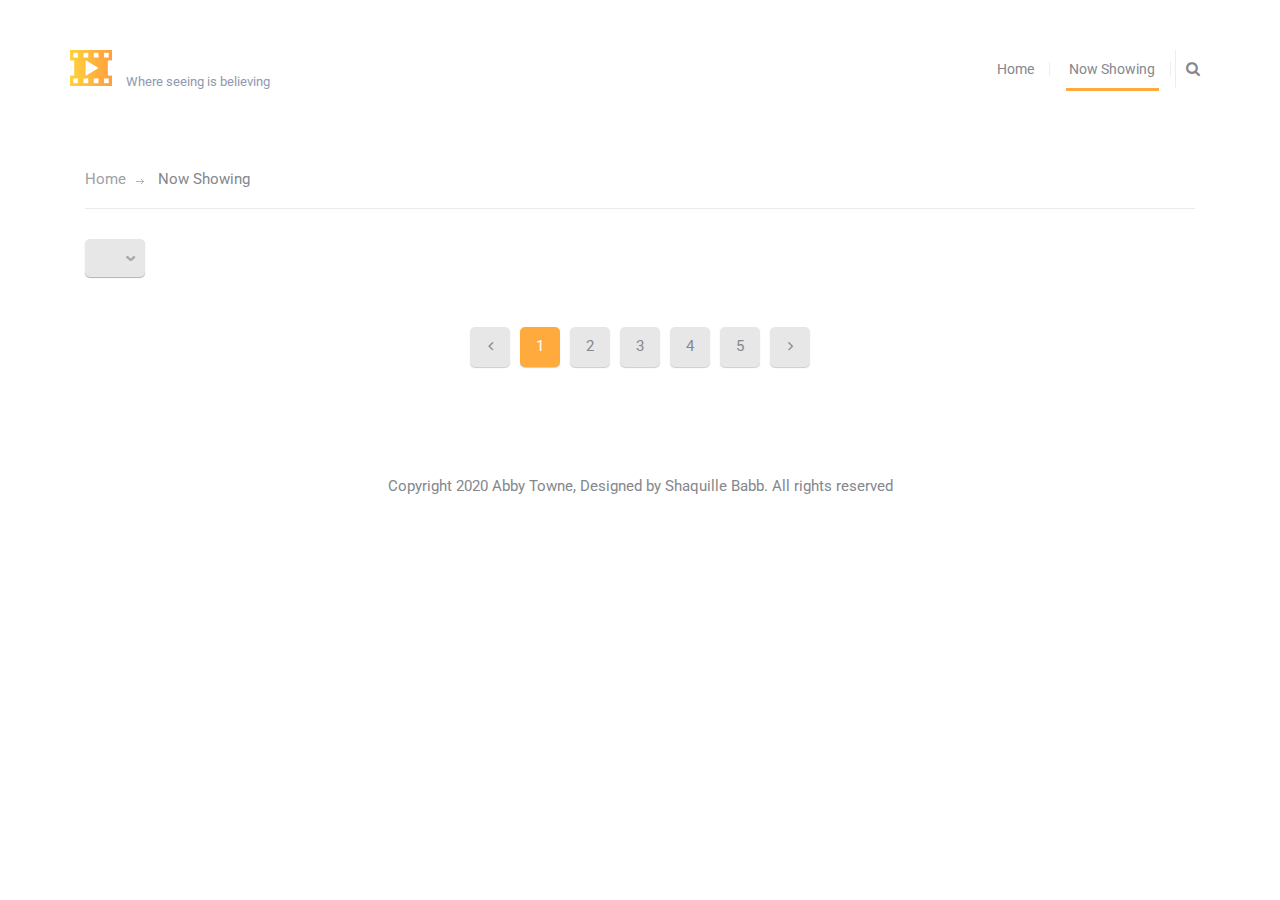
<file: now_showing.html>
<!DOCTYPE html>
<html lang="en">
	<head>
		<meta charset="UTF-8">
		<meta http-equiv="X-UA-Compatible" content="IE=edge">
		<meta name="viewport" content="width=device-width, initial-scale=1.0,maximum-scale=1">
		
		<title>Movie Review | Now Showing</title>

		<link href="http://fonts.googleapis.com/css?family=Roboto:300,400,700|" rel="stylesheet" type="text/css">
		<link href="fonts/font-awesome.min.css" rel="stylesheet" type="text/css">

		<link rel="stylesheet" href="style.css">
		
	</head>

	<body>
		
		<div id="site-content">
			<header class="site-header">
				<div class="container">
					<a href="index.html" id="branding">
						<img src="images/logo.png" alt="" class="logo">
						<div class="logo-copy">
							<h1 class="site-title">Abby Towne</h1>
							<small class="site-description">Where seeing is believing</small>
						</div>
					</a> <!-- #branding -->

					<div class="main-navigation">
						<button type="button" class="menu-toggle"><i class="fa fa-bars"></i></button>
						<ul class="menu">
							<li class="menu-item"><a href="index.html">Home</a></li>
							<li class="menu-item current-menu-item"><a href="now_showing.html">Now Showing</a></li>
						</ul> <!-- .menu -->

						<form class="search-form">
							<input type="text" placeholder="Search...">
							<button><i class="fa fa-search"></i></button>
						</form>
					</div> <!-- .main-navigation -->

					<div class="mobile-navigation"></div>
				</div>
			</header>
			<main class="main-content">
				<div class="container">
					<div class="page">
						<div class="breadcrumbs">
							<a href="index.html">Home</a>
							<span>Now Showing</span>
						</div>

						<div class="filters">
							<select name="#" id="genre" placeholder="Choose Category">
								<!-- <option value="#">Action</option>
								<option value="#">Drama</option>
								<option value="#">Fantasy</option>
								<option value="#">Horror</option>
								<option value="#">Adventure</option> -->
							</select>
							<!-- <select name="#" id="#">
								<option value="#">2012</option>
								<option value="#">2013</option>
								<option value="#">2014</option>
							</select> -->
						</div>
						<div class="movie-list">
							<!-- <div class="movie">
								<figure class="movie-poster"><img src="#" alt="#"></figure>
								<div class="movie-title"><a href="single.html">Maleficient</a></div>
								<p>Sed ut perspiciatis unde omnis iste natus error voluptatem doloremque.</p>
							</div> -->
						</div> <!-- .movie-list -->

						<div class="pagination">
							<a href="#" class="page-number prev"><i class="fa fa-angle-left"></i></a>
							<span class="pop">
								<span class="page-number current">1</span>
								<a href="#" class="page-number">2</a>
								<a href="#" class="page-number">3</a>
								<a href="#" class="page-number">4</a>
								<a href="#" class="page-number">5</a>
							</span>
							<a href="#" class="page-number next"><i class="fa fa-angle-right"></i></a>
						</div>
					</div>
				</div> <!-- .container -->
			</main>
			<footer class="site-footer">
				<div class="container">
					<div class="colophon text-center">Copyright 2020 Abby Towne, Designed by Shaquille Babb. All rights reserved</div>
				</div> <!-- .container -->

			</footer>
		</div>
		
		<script src="js/now_showing.js"></script>
		
	</body>

</html>
</file>
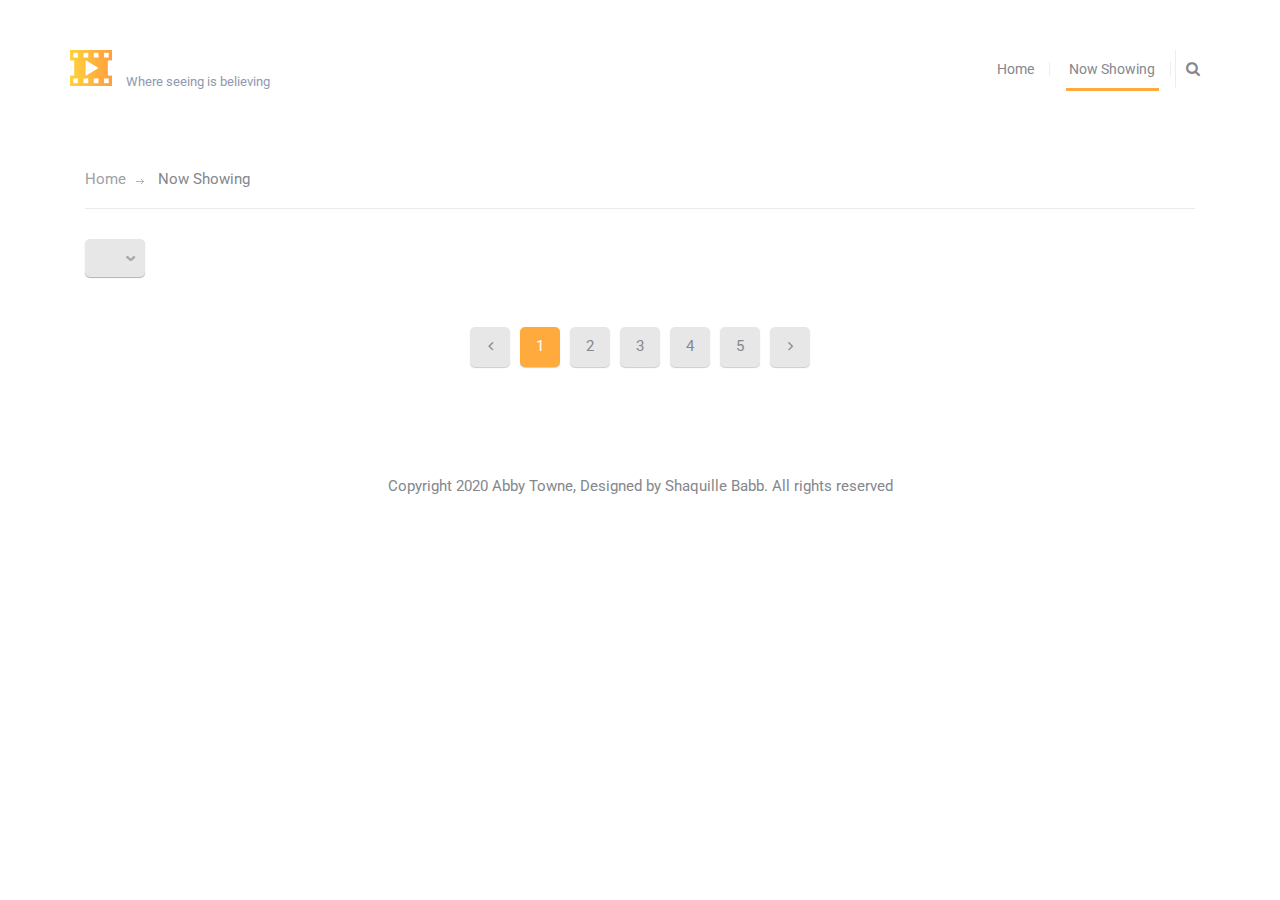
<file: single.html>
<!DOCTYPE html>
<html lang="en">
	<head>
		<meta charset="UTF-8">
		<meta http-equiv="X-UA-Compatible" content="IE=edge">
		<meta name="viewport" content="width=device-width, initial-scale=1.0,maximum-scale=1">
		
		<title>title of movie</title>

		
		<link href="http://fonts.googleapis.com/css?family=Roboto:300,400,700|" rel="stylesheet" type="text/css">
		<link href="fonts/font-awesome.min.css" rel="stylesheet" type="text/css">


		<link rel="stylesheet" href="style.css">
		
	</head>

	<body>

		<div id="site-content">
			<header class="site-header">
				<div class="container">
					<a href="index.html" id="branding">
						<img src="images/logo.png" alt="" class="logo">
						<div class="logo-copy">
							<h1 class="site-title">Abby Towne</h1>
							<small class="site-description">Where seeing is believing</small>
						</div>
					</a> <!-- #branding -->

					<div class="main-navigation">
						<button type="button" class="menu-toggle"><i class="fa fa-bars"></i></button>
						<ul class="menu">
							<li class="menu-item"><a href="index.html">Home</a></li>
							<li class="menu-item current-menu-item"><a href="now_showing.html">Now showing</a></li>
						</ul> <!-- .menu -->

						<form action="#" class="search-form">
							<input type="text" placeholder="Search...">
							<button><i class="fa fa-search"></i></button>
						</form>
					</div> <!-- .main-navigation -->

					<div class="mobile-navigation"></div>
				</div>
			</header>
			<main class="main-content">
				<div class="container">
					<div class="page">
						<div class="breadcrumbs">
							<a href="index.html">Home</a>
							<a href="now_showing.html">Now showing</a>
							<span>movie title</span>
						</div>

						<div class="content single">
							<div class="row">
								
							</div> <!-- .row -->
							<div class="entry-content">
								<p>Lorem ipsum dolor sit amet, consectetur adipiscing elit. Vestibulum ac pharetra libero. Integer in suscipit diam, sit amet eleifend nunc. Curabitur egestas nunc nulla, in aliquet risus efficitur quis. Vivamus facilisis est libero, vitae iaculis nulla cursus in. Suspendisse potenti. In et fringilla ipsum, quis varius quam. Morbi eleifend venenatis diam finibus vehicula. Suspendisse eu blandit metus. Sed feugiat pellentesque turpis, in lacinia ipsum. Vivamus nec luctus orci.</p>
								<p>Aenean vehicula eget risus sit amet posuere. Maecenas id risus maximus, malesuada leo eget, pellentesque arcu. Phasellus vitae leo rhoncus, consectetur mauris vitae, lacinia quam. Nunc turpis erat, accumsan eget justo quis, auctor ultricies magna. Mauris sodales, risus sit amet hendrerit tincidunt, erat ante facilisis sapien, sit amet maximus neque massa a felis. Nullam consectetur justo massa, vel commodo metus gravida in. Aliquam erat volutpat. Nullam a lorem sed lorem euismod gravida a eu velit. Lorem ipsum dolor sit amet, consectetur adipiscing elit. Donec venenatis ac ligula vel pharetra. Aenean vitae nulla sed dui volutpat euismod. Nam ex quam, consequat id rutrum sed, porttitor id lectus. Vestibulum venenatis consectetur justo ut sagittis. Duis dignissim tincidunt quam, nec pulvinar libero luctus nec. Morbi blandit nec lorem in ullamcorper.</p>
								<p>Vestibulum et odio massa. Integer at odio ipsum. Proin vitae tristique nibh. Aenean semper ante sit amet ante ultricies tincidunt. Curabitur cursus, urna non ultricies posuere, dolor lacus cursus lorem, a dapibus nibh ex eget sem. Aliquam semper sagittis sapien a fermentum. Nullam sed iaculis lacus, et imperdiet risus. Praesent quis turpis ac nunc sodales tincidunt. Aliquam at leo odio. Sed a tempor nisl, et mattis felis. Nam mauris nunc, commodo ac orci ut, auctor viverra mauris.</p>
								<p>Quisque nec justo vitae metus consectetur ultrices. Duis venenatis lorem massa, eu pulvinar quam faucibus sed. Nulla fringilla lorem sit amet sagittis mattis. Nunc in leo a odio mollis consectetur. Etiam ac nisl eget diam ullamcorper porta. Aliquam consectetur neque eget metus egestas sollicitudin. Curabitur ultrices urna et feugiat malesuada.</p>
								<p>Nulla facilisi. Fusce sed dapibus leo, eu lobortis ante. Duis luctus mauris in ante semper, ut feugiat nisi condimentum. Nullam a odio et justo suscipit tempus. Vestibulum placerat dapibus quam, a egestas turpis efficitur id. Integer suscipit placerat placerat. Phasellus in lorem quis leo egestas accumsan. Nam et euismod ligula. Duis nec erat aliquam, sollicitudin diam non, ornare leo. Pellentesque augue leo, faucibus in nunc nec, tincidunt ullamcorper tortor. Phasellus aliquam condimentum elit. Nulla facilisi. Donec magna libero, bibendum eu faucibus et, mattis at felis. Integer turpis nibh, blandit nec elit vel, euismod laoreet quam. Donec vel ante nisi. Nunc luctus a tellus non.</p>
							</div>
						</div>
					</div>
				</div> <!-- .container -->
			</main>
			<footer class="site-footer">
				<div class="container">
					<div class="colophon text-center">Copyright 2020 Abby Towne, Designed by Shaquille Babb. All rights reserved</div>
				</div> <!-- .container -->

			</footer>
		</div>

		<script src="js/single.js"></script>
		
	</body>

</html>
</file>
<file: style.css>
/*!
 * Project_Name: Themezy Movie Review
 * Author: Themezy
 * Email: info@themezy.com
 * URL: http://themezy.com
 */
/*=========================================== 
 * Importing CSS Libraries
 *===========================================*/
article,
aside,
details,
figcaption,
figure,
footer,
header,
hgroup,
nav,
section,
summary {
  display: block;
}

audio,
canvas,
video {
  display: inline-block;
}

audio:not([controls]) {
  display: none;
  height: 0;
}

[hidden],
template {
  display: none;
}

html {
  background: #fff;
  color: #000;
  -webkit-text-size-adjust: 100%;
  -ms-text-size-adjust: 100%;
}

html,
button,
input,
select,
textarea {
  font-family: sans-serif;
}

body {
  margin: 0;
}

/* my edits */
.text-truncate {
  overflow: hidden;
  text-overflow: ellipsis;
  white-space: nowrap;
}

.module {
  width: 100%;
  /* margin: 0 0 1em 0; */
  overflow: hidden;
}

.fade {
  position: relative;
  height: 3.6em;
  /* exactly three lines */
}

.fade:after {
  content: "";
  text-align: right;
  position: absolute;
  bottom: 0;
  right: 0;
  width: 70%;
  height: 1.2em;
  background: linear-gradient(to right, rgba(255, 255, 255, 0), rgba(255, 255, 255, 1) 50%);
}

.single img {
  /* max-width: 100%; */
  min-width: 100%;
  /* height: 70vh; */
  height: auto;
}

.movie-summary {
  min-height: 22.4vh;
}

.text-center {
  text-align: center;
}

.latest-bg {
  max-height: 32vh;
  min-height: 32vh;
  cursor: pointer;
}

.d-none {
  display: none;
}

.latest-bt-bg {
  max-height: 53vh;
  min-height: 53vh;
  cursor: pointer;
}

.vx-auto {
  display: grid;
  align-items: center;
}

.loader {
  border: 8px solid #f3f3f3;
  border-radius: 50%;
  border-top: 8px solid #ffaa3c;
  width: 70px;
  height: 70px;
  margin: 0 auto;
}

.animate-loader {
  -webkit-animation: spin 2s linear infinite;
  /* Safari */
  animation: spin 2s linear infinite;
}

/* Safari */
@-webkit-keyframes spin {
  0% {
    -webkit-transform: rotate(0deg);
  }

  100% {
    -webkit-transform: rotate(360deg);
  }
}

@keyframes spin {
  0% {
    transform: rotate(0deg);
  }

  100% {
    transform: rotate(360deg);
  }
}

/* close my edits */

a {
  background: transparent;
}

a:focus {
  outline: thin dotted;
}

a:hover,
a:active {
  outline: 0;
}

h1 {
  font-size: 2em;
  margin: 0.67em 0;
}

h2 {
  font-size: 1.5em;
  margin: 0.83em 0;
}

h3 {
  font-size: 1.17em;
  margin: 1em 0;
}

h4 {
  font-size: 1em;
  margin: 1.33em 0;
}

h5 {
  font-size: 0.83em;
  margin: 1.67em 0;
}

h6 {
  font-size: 0.75em;
  margin: 2.33em 0;
}

abbr[title] {
  border-bottom: 1px dotted;
}

b,
strong {
  font-weight: bold;
}

dfn {
  font-style: italic;
}

mark {
  background: #ff0;
  color: #000;
}

code,
kbd,
pre,
samp {
  font-family: monospace, serif;
  font-size: 1em;
}

pre {
  white-space: pre;
  white-space: pre-wrap;
  word-wrap: break-word;
}

q {
  quotes: "\201C""\201D""\2018""\2019";
}

q:before,
q:after {
  content: '';
  content: none;
}

small {
  font-size: 80%;
}

sub,
sup {
  font-size: 75%;
  line-height: 0;
  position: relative;
  vertical-align: baseline;
}

sup {
  top: -0.5em;
}

sub {
  bottom: -0.25em;
}

img {
  border: 0;
}

svg:not(:root) {
  overflow: hidden;
}

figure {
  margin: 0;
}

fieldset {
  border: 1px solid #c0c0c0;
  margin: 0 2px;
  padding: 0.35em 0.625em 0.75em;
}

legend {
  border: 0;
  padding: 0;
  white-space: normal;
}

button,
input,
select,
textarea {
  font-family: inherit;
  font-size: 100%;
  margin: 0;
  vertical-align: baseline;
}

button,
input {
  line-height: normal;
}

button,
select {
  text-transform: none;
}

button,
html input[type="button"],
input[type="reset"],
input[type="submit"] {
  -webkit-appearance: button;
  cursor: pointer;
}

button[disabled],
input[disabled] {
  cursor: default;
}

input[type="checkbox"],
input[type="radio"] {
  -moz-box-sizing: border-box;
  box-sizing: border-box;
  padding: 0;
}

input[type="search"] {
  -webkit-appearance: textfield;
  -moz-box-sizing: content-box;
  box-sizing: content-box;
}

input[type="search"]::-webkit-search-cancel-button,
input[type="search"]::-webkit-search-decoration {
  -webkit-appearance: none;
}

button::-moz-focus-inner,
input::-moz-focus-inner {
  border: 0;
  padding: 0;
}

textarea {
  overflow: auto;
  vertical-align: top;
}

table {
  border-collapse: collapse;
  border-spacing: 0;
}

*,
*:before,
*:after {
  -moz-box-sizing: border-box;
  box-sizing: border-box;
}

/*
 * Global Styles
 */
body {
  background-color: #131a20;
  background: url(https://images.pexels.com/photos/3709370/pexels-photo-3709370.jpeg?auto=compress&cs=tinysrgb&dpr=2&h=750&w=1260) no-repeat center center fixed;
  background-size: cover;
  height: 100%;
  /* background-position: top center; */
  /* background-repeat: no-repeat; */
  color: #84878d;
  font-family: "Roboto", "Open Sans", sans-serif;
  font-size: 15px;
  font-weight: 400;
  line-height: normal;
}

h1,
h2,
h3,
h4,
h5,
h6 {
  font-weight: 700;
  margin: 0 0 20px;
}

hr {
  border: none;
  border-bottom: 1px solid #777;
}

ul,
ol {
  margin: 0;
  padding-left: 0;
}

a {
  text-decoration: none;
  color: #ffaa3c;
}

address {
  font-style: normal;
}

p {
  margin-top: 0;
}

form input,
form textarea,
form select {
  outline: none;
  border: 1px solid #ccc;
  padding: 10px;
  border-radius: 5px;
  outline: none;
}

form select {
  -webkit-appearance: none;
  -moz-appearance: none;
  appearance: none;
}

form textarea {
  resize: vertical;
}

/*
 * Reusable Components Style
 */
.button,
form input[type="submit"],
form button,
form input[type="reset"],
.contact-form input[type="submit"] {
  border: none;
  background: #ffaa3c;
  padding: 10px;
  border-radius: 3px;
  color: #92601e;
  box-shadow: 0 1px 1px rgba(0, 0, 0, 0.3);
  -webkit-transition: .3s ease;
  transition: .3s ease;
}

.button:hover,
form input[type="submit"]:hover,
form button:hover,
form input[type="reset"]:hover,
.contact-form input[type="submit"]:hover,
.button:focus,
form input[type="submit"]:focus,
form button:focus,
form input[type="reset"]:focus,
.contact-form input[type="submit"]:focus {
  background-color: #ffc06f;
}

.slider {
  position: relative;
  margin-bottom: 30px;
}

.slider .slides {
  list-style: none;
  *zoom: 1;
}

.slider .slides:after {
  content: " ";
  clear: both;
  display: block;
  overflow: hidden;
  height: 0;
}

.slider li {
  border-radius: 5px;
  overflow: hidden;
}

.slider img {
  max-width: 100%;
  width: 100%;
  /* height: auto; */
  max-height: 68vh;
  display: block;
}

.slider .flex-direction-nav {
  list-style: none;
  z-index: 2;
  position: absolute;
  top: 45%;
  width: 100%;
}

.slider .flex-direction-nav a {
  width: 45px;
  height: 45px;
  border-radius: 50%;
  background: white;
  text-align: center;
  line-height: 2.5;
  font-size: 18px;
  font-size: 1.2em;
  display: block;
  position: absolute;
  -webkit-transition: .3s ease;
  transition: .3s ease;
}

.slider .flex-direction-nav a:hover {
  background-color: #ffaa3c;
  color: white;
}

.slider .flex-direction-nav .flex-prev {
  left: 30px;
}

.slider .flex-direction-nav .flex-next {
  right: 30px;
}

.latest-movie {
  margin-bottom: 30px;
  border-radius: 5px;
  overflow: hidden;
}

.latest-movie img {
  max-width: 100%;
  width: 100%;
  display: block;
  height: auto;
}

.team {
  text-align: center;
  margin: 0 0 30px;
}

.team .team-image {
  width: 230px;
  height: 230px;
  border-radius: 50%;
  overflow: hidden;
  margin: 0 auto 30px;
}

.team .team-image img {
  display: block;
  max-width: 100%;
  width: 100%;
}

.team .team-name {
  font-size: 16px;
  font-size: 1.0666666667em;
  margin: 0;
}

.team .team-title {
  font-size: 12px;
  font-size: 0.8em;
}

.social-links {
  margin: 20px 0;
}

.social-links a {
  color: white;
  display: inline-block;
  width: 30px;
  height: 30px;
  text-align: center;
  border-radius: 50%;
  line-height: 1.9;
  -webkit-transition: .3s ease;
  transition: .3s ease;
}

.social-links .facebook {
  background-color: #204385;
}

.social-links .facebook:hover {
  background-color: #2a58ae;
}

.social-links .twitter {
  background-color: #2aa9e0;
}

.social-links .twitter:hover {
  background-color: #57bbe6;
}

.social-links .google-plus {
  background-color: #d3492c;
}

.social-links .google-plus:hover {
  background-color: #dc6d56;
}

.social-links .pinterest {
  background-color: #ca2128;
}

.social-links .pinterest:hover {
  background-color: #e03e45;
}

.breadcrumbs {
  padding-bottom: 20px;
  margin-bottom: 30px;
  border-bottom: 1px solid #ebebeb;
}

.breadcrumbs a {
  font-weight: 400;
  color: #9ea1a6;
}

.breadcrumbs a:after {
  content: " ";
  width: 8px;
  height: 5px;
  display: inline-block;
  margin-left: 10px;
  margin-right: 10px;
  background: url(images/arrow-gray.png) no-repeat;
}

.breadcrumbs a:hover {
  color: #ffaa3c;
}

.breadcrumbs span {
  color: #84878d;
}

ul.arrow {
  list-style: none;
}

ul.arrow li {
  padding-left: 20px;
  background: url(images/arrow.png) no-repeat 0 center;
  margin-bottom: 5px;
}

ul.arrow li a {
  color: #84878d;
  -webkit-transition: .3s ease;
  transition: .3s ease;
}

ul.arrow li a:hover {
  color: #ffaa3c;
}

/* Star rating style */
.star-rating {
  display: inline-block;
  overflow: hidden;
  position: relative;
  top: 2px;
  height: 1em;
  line-height: 1.1;
  font-size: 15px;
  font-size: 1em;
  width: 4.7em;
  font-family: "FontAwesome";
}

.star-rating:before {
  content: "\f005\f005\f005\f005\f005";
  float: left;
  top: 0;
  left: 0;
  position: absolute;
}

.star-rating span {
  overflow: hidden;
  float: left;
  top: 0;
  left: 0;
  position: absolute;
  padding-top: 1.5em;
}

.star-rating span:before {
  content: "\f005\f005\f005\f005\f005";
  top: 0;
  position: absolute;
  left: 0;
  color: #ffaa3c;
}

.feature {
  margin-bottom: 30px;
}

.feature .feature-title {
  color: #ffaa3c;
  font-size: 30px;
  font-size: 2em;
  margin: 0;
}

.feature .feature-subtitle {
  font-size: 24px;
  font-size: 1.6em;
  margin: 0 0 30px;
  font-weight: 300;
  display: block;
}

.feature p {
  margin-bottom: 30px;
}

.map {
  clear: both;
  height: 490px;
  margin-bottom: 30px;
}

.contact-detail {
  list-style: none;
  margin-bottom: 30px;
}

.contact-detail li {
  padding-left: 30px;
  position: relative;
  margin-bottom: 10px;
}

.contact-detail li img {
  position: absolute;
  left: 0;
  top: 5px;
}

.contact-form {
  margin-bottom: 30px;
  *zoom: 1;
}

.contact-form:after {
  content: " ";
  clear: both;
  display: block;
  overflow: hidden;
  height: 0;
}

.contact-form input:not([type="submit"]),
.contact-form textarea {
  margin-bottom: 10px;
  border: 1px solid #ccc;
  padding: 10px 10px 10px 40px;
  display: block;
  width: 100%;
  border-radius: 3px;
  box-shadow: inset 0 1px 1px rgba(0, 0, 0, 0.1);
  background-repeat: no-repeat;
  background-position: 10px 15px;
  -webkit-transition: .3s ease;
  transition: .3s ease;
  outline: none;
}

.contact-form input:not([type="submit"]):focus,
.contact-form input:not([type="submit"]):hover,
.contact-form textarea:focus,
.contact-form textarea:hover {
  border-color: #ffaa3c;
}

.contact-form textarea {
  min-height: 100px;
}

.contact-form .name {
  background-image: url("images/icon-contact-user.png");
}

@media all and (-webkit-min-device-pixel-ratio: 1.5),
all and (-o-min-device-pixel-ratio: 3 / 2),
all and (min--moz-device-pixel-ratio: 1.5),
all and (min-device-pixel-ratio: 1.5) {
  .contact-form .name {
    background-image: url("images/icon-contact-user@2x.png");
    background-size: 12px 14px;
  }
}

.contact-form .email {
  background-image: url("images/icon-contact-envelope.png");
}

@media all and (-webkit-min-device-pixel-ratio: 1.5),
all and (-o-min-device-pixel-ratio: 3 / 2),
all and (min--moz-device-pixel-ratio: 1.5),
all and (min-device-pixel-ratio: 1.5) {
  .contact-form .email {
    background-image: url("images/icon-contact-envelope@2x.png");
    background-size: 14px 11px;
  }
}

.contact-form .website {
  background-image: url("images/icon-contact-globe.png");
}

@media all and (-webkit-min-device-pixel-ratio: 1.5),
all and (-o-min-device-pixel-ratio: 3 / 2),
all and (min--moz-device-pixel-ratio: 1.5),
all and (min-device-pixel-ratio: 1.5) {
  .contact-form .website {
    background-image: url("images/icon-contact-globe@2x.png");
    background-size: 14px 14px;
  }
}

.contact-form .message {
  background-image: url("images/icon-contact-pencil.png");
}

@media all and (-webkit-min-device-pixel-ratio: 1.5),
all and (-o-min-device-pixel-ratio: 3 / 2),
all and (min--moz-device-pixel-ratio: 1.5),
all and (min-device-pixel-ratio: 1.5) {
  .contact-form .message {
    background-image: url("images/icon-contact-pencil@2x.png");
    background-size: 14px 14px;
  }
}

.contact-form input[type="submit"] {
  float: right;
}

.container {
  margin-right: auto;
  margin-left: auto;
  padding-left: 15px;
  padding-right: 15px;
  *zoom: 1;
}

.container:after {
  content: " ";
  clear: both;
  display: block;
  overflow: hidden;
  height: 0;
}

@media (min-width: 768px) {
  .container {
    width: 750px;
  }
}

@media (min-width: 992px) {
  .container {
    width: 970px;
  }
}

@media (min-width: 1200px) {
  .container {
    width: 1170px;
  }
}

.container-fluid {
  margin-right: auto;
  margin-left: auto;
  padding-left: 15px;
  padding-right: 15px;
  *zoom: 1;
}

.container-fluid:after {
  content: " ";
  clear: both;
  display: block;
  overflow: hidden;
  height: 0;
}

.row {
  margin-left: -15px;
  margin-right: -15px;
  *zoom: 1;
}

.row:after {
  content: " ";
  clear: both;
  display: block;
  overflow: hidden;
  height: 0;
}

.col-xs-1,
.col-sm-1,
.col-md-1,
.col-lg-1,
.col-xs-2,
.col-sm-2,
.col-md-2,
.col-lg-2,
.col-xs-3,
.col-sm-3,
.col-md-3,
.col-lg-3,
.col-xs-4,
.col-sm-4,
.col-md-4,
.col-lg-4,
.col-xs-5,
.col-sm-5,
.col-md-5,
.col-lg-5,
.col-xs-6,
.col-sm-6,
.col-md-6,
.col-lg-6,
.col-xs-7,
.col-sm-7,
.col-md-7,
.col-lg-7,
.col-xs-8,
.col-sm-8,
.col-md-8,
.col-lg-8,
.col-xs-9,
.col-sm-9,
.col-md-9,
.col-lg-9,
.col-xs-10,
.col-sm-10,
.col-md-10,
.col-lg-10,
.col-xs-11,
.col-sm-11,
.col-md-11,
.col-lg-11,
.col-xs-12,
.col-sm-12,
.col-md-12,
.col-lg-12 {
  position: relative;
  min-height: 1px;
  padding-left: 15px;
  padding-right: 15px;
}

.col-xs-1,
.col-xs-2,
.col-xs-3,
.col-xs-4,
.col-xs-5,
.col-xs-6,
.col-xs-7,
.col-xs-8,
.col-xs-9,
.col-xs-10,
.col-xs-11,
.col-xs-12 {
  float: left;
}

.col-xs-1 {
  width: 8.3333333333%;
}

.col-xs-2 {
  width: 16.6666666667%;
}

.col-xs-3 {
  width: 25%;
}

.col-xs-4 {
  width: 33.3333333333%;
}

.col-xs-5 {
  width: 41.6666666667%;
}

.col-xs-6 {
  width: 50%;
}

.col-xs-7 {
  width: 58.3333333333%;
}

.col-xs-8 {
  width: 66.6666666667%;
}

.col-xs-9 {
  width: 75%;
}

.col-xs-10 {
  width: 83.3333333333%;
}

.col-xs-11 {
  width: 91.6666666667%;
}

.col-xs-12 {
  width: 100%;
}

.col-xs-pull-0 {
  right: auto;
}

.col-xs-pull-1 {
  right: 8.3333333333%;
}

.col-xs-pull-2 {
  right: 16.6666666667%;
}

.col-xs-pull-3 {
  right: 25%;
}

.col-xs-pull-4 {
  right: 33.3333333333%;
}

.col-xs-pull-5 {
  right: 41.6666666667%;
}

.col-xs-pull-6 {
  right: 50%;
}

.col-xs-pull-7 {
  right: 58.3333333333%;
}

.col-xs-pull-8 {
  right: 66.6666666667%;
}

.col-xs-pull-9 {
  right: 75%;
}

.col-xs-pull-10 {
  right: 83.3333333333%;
}

.col-xs-pull-11 {
  right: 91.6666666667%;
}

.col-xs-pull-12 {
  right: 100%;
}

.col-xs-push-0 {
  left: auto;
}

.col-xs-push-1 {
  left: 8.3333333333%;
}

.col-xs-push-2 {
  left: 16.6666666667%;
}

.col-xs-push-3 {
  left: 25%;
}

.col-xs-push-4 {
  left: 33.3333333333%;
}

.col-xs-push-5 {
  left: 41.6666666667%;
}

.col-xs-push-6 {
  left: 50%;
}

.col-xs-push-7 {
  left: 58.3333333333%;
}

.col-xs-push-8 {
  left: 66.6666666667%;
}

.col-xs-push-9 {
  left: 75%;
}

.col-xs-push-10 {
  left: 83.3333333333%;
}

.col-xs-push-11 {
  left: 91.6666666667%;
}

.col-xs-push-12 {
  left: 100%;
}

.col-xs-offset-0 {
  margin-left: 0%;
}

.col-xs-offset-1 {
  margin-left: 8.3333333333%;
}

.col-xs-offset-2 {
  margin-left: 16.6666666667%;
}

.col-xs-offset-3 {
  margin-left: 25%;
}

.col-xs-offset-4 {
  margin-left: 33.3333333333%;
}

.col-xs-offset-5 {
  margin-left: 41.6666666667%;
}

.col-xs-offset-6 {
  margin-left: 50%;
}

.col-xs-offset-7 {
  margin-left: 58.3333333333%;
}

.col-xs-offset-8 {
  margin-left: 66.6666666667%;
}

.col-xs-offset-9 {
  margin-left: 75%;
}

.col-xs-offset-10 {
  margin-left: 83.3333333333%;
}

.col-xs-offset-11 {
  margin-left: 91.6666666667%;
}

.col-xs-offset-12 {
  margin-left: 100%;
}

@media (min-width: 768px) {

  .col-sm-1,
  .col-sm-2,
  .col-sm-3,
  .col-sm-4,
  .col-sm-5,
  .col-sm-6,
  .col-sm-7,
  .col-sm-8,
  .col-sm-9,
  .col-sm-10,
  .col-sm-11,
  .col-sm-12 {
    float: left;
  }

  .col-sm-1 {
    width: 8.3333333333%;
  }

  .col-sm-2 {
    width: 16.6666666667%;
  }

  .col-sm-3 {
    width: 25%;
  }

  .col-sm-4 {
    width: 33.3333333333%;
  }

  .col-sm-5 {
    width: 41.6666666667%;
  }

  .col-sm-6 {
    width: 50%;
  }

  .col-sm-7 {
    width: 58.3333333333%;
  }

  .col-sm-8 {
    width: 66.6666666667%;
  }

  .col-sm-9 {
    width: 75%;
  }

  .col-sm-10 {
    width: 83.3333333333%;
  }

  .col-sm-11 {
    width: 91.6666666667%;
  }

  .col-sm-12 {
    width: 100%;
  }

  .col-sm-pull-0 {
    right: auto;
  }

  .col-sm-pull-1 {
    right: 8.3333333333%;
  }

  .col-sm-pull-2 {
    right: 16.6666666667%;
  }

  .col-sm-pull-3 {
    right: 25%;
  }

  .col-sm-pull-4 {
    right: 33.3333333333%;
  }

  .col-sm-pull-5 {
    right: 41.6666666667%;
  }

  .col-sm-pull-6 {
    right: 50%;
  }

  .col-sm-pull-7 {
    right: 58.3333333333%;
  }

  .col-sm-pull-8 {
    right: 66.6666666667%;
  }

  .col-sm-pull-9 {
    right: 75%;
  }

  .col-sm-pull-10 {
    right: 83.3333333333%;
  }

  .col-sm-pull-11 {
    right: 91.6666666667%;
  }

  .col-sm-pull-12 {
    right: 100%;
  }

  .col-sm-push-0 {
    left: auto;
  }

  .col-sm-push-1 {
    left: 8.3333333333%;
  }

  .col-sm-push-2 {
    left: 16.6666666667%;
  }

  .col-sm-push-3 {
    left: 25%;
  }

  .col-sm-push-4 {
    left: 33.3333333333%;
  }

  .col-sm-push-5 {
    left: 41.6666666667%;
  }

  .col-sm-push-6 {
    left: 50%;
  }

  .col-sm-push-7 {
    left: 58.3333333333%;
  }

  .col-sm-push-8 {
    left: 66.6666666667%;
  }

  .col-sm-push-9 {
    left: 75%;
  }

  .col-sm-push-10 {
    left: 83.3333333333%;
  }

  .col-sm-push-11 {
    left: 91.6666666667%;
  }

  .col-sm-push-12 {
    left: 100%;
  }

  .col-sm-offset-0 {
    margin-left: 0%;
  }

  .col-sm-offset-1 {
    margin-left: 8.3333333333%;
  }

  .col-sm-offset-2 {
    margin-left: 16.6666666667%;
  }

  .col-sm-offset-3 {
    margin-left: 25%;
  }

  .col-sm-offset-4 {
    margin-left: 33.3333333333%;
  }

  .col-sm-offset-5 {
    margin-left: 41.6666666667%;
  }

  .col-sm-offset-6 {
    margin-left: 50%;
  }

  .col-sm-offset-7 {
    margin-left: 58.3333333333%;
  }

  .col-sm-offset-8 {
    margin-left: 66.6666666667%;
  }

  .col-sm-offset-9 {
    margin-left: 75%;
  }

  .col-sm-offset-10 {
    margin-left: 83.3333333333%;
  }

  .col-sm-offset-11 {
    margin-left: 91.6666666667%;
  }

  .col-sm-offset-12 {
    margin-left: 100%;
  }
}

@media (min-width: 992px) {

  .col-md-1,
  .col-md-2,
  .col-md-3,
  .col-md-4,
  .col-md-5,
  .col-md-6,
  .col-md-7,
  .col-md-8,
  .col-md-9,
  .col-md-10,
  .col-md-11,
  .col-md-12 {
    float: left;
  }

  .col-md-1 {
    width: 8.3333333333%;
  }

  .col-md-2 {
    width: 16.6666666667%;
  }

  .col-md-3 {
    width: 25%;
  }

  .col-md-4 {
    width: 33.3333333333%;
  }

  .col-md-5 {
    width: 41.6666666667%;
  }

  .col-md-6 {
    width: 50%;
  }

  .col-md-7 {
    width: 58.3333333333%;
  }

  .col-md-8 {
    width: 66.6666666667%;
  }

  .col-md-9 {
    width: 75%;
  }

  .col-md-10 {
    width: 83.3333333333%;
  }

  .col-md-11 {
    width: 91.6666666667%;
  }

  .col-md-12 {
    width: 100%;
  }

  .col-md-pull-0 {
    right: auto;
  }

  .col-md-pull-1 {
    right: 8.3333333333%;
  }

  .col-md-pull-2 {
    right: 16.6666666667%;
  }

  .col-md-pull-3 {
    right: 25%;
  }

  .col-md-pull-4 {
    right: 33.3333333333%;
  }

  .col-md-pull-5 {
    right: 41.6666666667%;
  }

  .col-md-pull-6 {
    right: 50%;
  }

  .col-md-pull-7 {
    right: 58.3333333333%;
  }

  .col-md-pull-8 {
    right: 66.6666666667%;
  }

  .col-md-pull-9 {
    right: 75%;
  }

  .col-md-pull-10 {
    right: 83.3333333333%;
  }

  .col-md-pull-11 {
    right: 91.6666666667%;
  }

  .col-md-pull-12 {
    right: 100%;
  }

  .col-md-push-0 {
    left: auto;
  }

  .col-md-push-1 {
    left: 8.3333333333%;
  }

  .col-md-push-2 {
    left: 16.6666666667%;
  }

  .col-md-push-3 {
    left: 25%;
  }

  .col-md-push-4 {
    left: 33.3333333333%;
  }

  .col-md-push-5 {
    left: 41.6666666667%;
  }

  .col-md-push-6 {
    left: 50%;
  }

  .col-md-push-7 {
    left: 58.3333333333%;
  }

  .col-md-push-8 {
    left: 66.6666666667%;
  }

  .col-md-push-9 {
    left: 75%;
  }

  .col-md-push-10 {
    left: 83.3333333333%;
  }

  .col-md-push-11 {
    left: 91.6666666667%;
  }

  .col-md-push-12 {
    left: 100%;
  }

  .col-md-offset-0 {
    margin-left: 0%;
  }

  .col-md-offset-1 {
    margin-left: 8.3333333333%;
  }

  .col-md-offset-2 {
    margin-left: 16.6666666667%;
  }

  .col-md-offset-3 {
    margin-left: 25%;
  }

  .col-md-offset-4 {
    margin-left: 33.3333333333%;
  }

  .col-md-offset-5 {
    margin-left: 41.6666666667%;
  }

  .col-md-offset-6 {
    margin-left: 50%;
  }

  .col-md-offset-7 {
    margin-left: 58.3333333333%;
  }

  .col-md-offset-8 {
    margin-left: 66.6666666667%;
  }

  .col-md-offset-9 {
    margin-left: 75%;
  }

  .col-md-offset-10 {
    margin-left: 83.3333333333%;
  }

  .col-md-offset-11 {
    margin-left: 91.6666666667%;
  }

  .col-md-offset-12 {
    margin-left: 100%;
  }
}

@media (min-width: 1200px) {

  .col-lg-1,
  .col-lg-2,
  .col-lg-3,
  .col-lg-4,
  .col-lg-5,
  .col-lg-6,
  .col-lg-7,
  .col-lg-8,
  .col-lg-9,
  .col-lg-10,
  .col-lg-11,
  .col-lg-12 {
    float: left;
  }

  .col-lg-1 {
    width: 8.3333333333%;
  }

  .col-lg-2 {
    width: 16.6666666667%;
  }

  .col-lg-3 {
    width: 25%;
  }

  .col-lg-4 {
    width: 33.3333333333%;
  }

  .col-lg-5 {
    width: 41.6666666667%;
  }

  .col-lg-6 {
    width: 50%;
  }

  .col-lg-7 {
    width: 58.3333333333%;
  }

  .col-lg-8 {
    width: 66.6666666667%;
  }

  .col-lg-9 {
    width: 75%;
  }

  .col-lg-10 {
    width: 83.3333333333%;
  }

  .col-lg-11 {
    width: 91.6666666667%;
  }

  .col-lg-12 {
    width: 100%;
  }

  .col-lg-pull-0 {
    right: auto;
  }

  .col-lg-pull-1 {
    right: 8.3333333333%;
  }

  .col-lg-pull-2 {
    right: 16.6666666667%;
  }

  .col-lg-pull-3 {
    right: 25%;
  }

  .col-lg-pull-4 {
    right: 33.3333333333%;
  }

  .col-lg-pull-5 {
    right: 41.6666666667%;
  }

  .col-lg-pull-6 {
    right: 50%;
  }

  .col-lg-pull-7 {
    right: 58.3333333333%;
  }

  .col-lg-pull-8 {
    right: 66.6666666667%;
  }

  .col-lg-pull-9 {
    right: 75%;
  }

  .col-lg-pull-10 {
    right: 83.3333333333%;
  }

  .col-lg-pull-11 {
    right: 91.6666666667%;
  }

  .col-lg-pull-12 {
    right: 100%;
  }

  .col-lg-push-0 {
    left: auto;
  }

  .col-lg-push-1 {
    left: 8.3333333333%;
  }

  .col-lg-push-2 {
    left: 16.6666666667%;
  }

  .col-lg-push-3 {
    left: 25%;
  }

  .col-lg-push-4 {
    left: 33.3333333333%;
  }

  .col-lg-push-5 {
    left: 41.6666666667%;
  }

  .col-lg-push-6 {
    left: 50%;
  }

  .col-lg-push-7 {
    left: 58.3333333333%;
  }

  .col-lg-push-8 {
    left: 66.6666666667%;
  }

  .col-lg-push-9 {
    left: 75%;
  }

  .col-lg-push-10 {
    left: 83.3333333333%;
  }

  .col-lg-push-11 {
    left: 91.6666666667%;
  }

  .col-lg-push-12 {
    left: 100%;
  }

  .col-lg-offset-0 {
    margin-left: 0%;
  }

  .col-lg-offset-1 {
    margin-left: 8.3333333333%;
  }

  .col-lg-offset-2 {
    margin-left: 16.6666666667%;
  }

  .col-lg-offset-3 {
    margin-left: 25%;
  }

  .col-lg-offset-4 {
    margin-left: 33.3333333333%;
  }

  .col-lg-offset-5 {
    margin-left: 41.6666666667%;
  }

  .col-lg-offset-6 {
    margin-left: 50%;
  }

  .col-lg-offset-7 {
    margin-left: 58.3333333333%;
  }

  .col-lg-offset-8 {
    margin-left: 66.6666666667%;
  }

  .col-lg-offset-9 {
    margin-left: 75%;
  }

  .col-lg-offset-10 {
    margin-left: 83.3333333333%;
  }

  .col-lg-offset-11 {
    margin-left: 91.6666666667%;
  }

  .col-lg-offset-12 {
    margin-left: 100%;
  }
}

@-ms-viewport {
  width: device-width;
}

.visible-xs,
.visible-sm,
.visible-md,
.visible-lg {
  display: none !important;
}

.visible-xs-block,
.visible-xs-inline,
.visible-xs-inline-block,
.visible-sm-block,
.visible-sm-inline,
.visible-sm-inline-block,
.visible-md-block,
.visible-md-inline,
.visible-md-inline-block,
.visible-lg-block,
.visible-lg-inline,
.visible-lg-inline-block {
  display: none !important;
}

@media (max-width: 767px) {
  .visible-xs {
    display: block !important;
  }

  table.visible-xs {
    display: table;
  }

  tr.visible-xs {
    display: table-row !important;
  }

  th.visible-xs,
  td.visible-xs {
    display: table-cell !important;
  }
}

@media (max-width: 767px) {
  .visible-xs-block {
    display: block !important;
  }
}

@media (max-width: 767px) {
  .visible-xs-inline {
    display: inline !important;
  }
}

@media (max-width: 767px) {
  .visible-xs-inline-block {
    display: inline-block !important;
  }
}

@media (min-width: 768px) and (max-width: 991px) {
  .visible-sm {
    display: block !important;
  }

  table.visible-sm {
    display: table;
  }

  tr.visible-sm {
    display: table-row !important;
  }

  th.visible-sm,
  td.visible-sm {
    display: table-cell !important;
  }
}

@media (min-width: 768px) and (max-width: 991px) {
  .visible-sm-block {
    display: block !important;
  }
}

@media (min-width: 768px) and (max-width: 991px) {
  .visible-sm-inline {
    display: inline !important;
  }
}

@media (min-width: 768px) and (max-width: 991px) {
  .visible-sm-inline-block {
    display: inline-block !important;
  }
}

@media (min-width: 992px) and (max-width: 1199px) {
  .visible-md {
    display: block !important;
  }

  table.visible-md {
    display: table;
  }

  tr.visible-md {
    display: table-row !important;
  }

  th.visible-md,
  td.visible-md {
    display: table-cell !important;
  }
}

@media (min-width: 992px) and (max-width: 1199px) {
  .visible-md-block {
    display: block !important;
  }
}

@media (min-width: 992px) and (max-width: 1199px) {
  .visible-md-inline {
    display: inline !important;
  }
}

@media (min-width: 992px) and (max-width: 1199px) {
  .visible-md-inline-block {
    display: inline-block !important;
  }
}

@media (min-width: 1200px) {
  .visible-lg {
    display: block !important;
  }

  table.visible-lg {
    display: table;
  }

  tr.visible-lg {
    display: table-row !important;
  }

  th.visible-lg,
  td.visible-lg {
    display: table-cell !important;
  }
}

@media (min-width: 1200px) {
  .visible-lg-block {
    display: block !important;
  }
}

@media (min-width: 1200px) {
  .visible-lg-inline {
    display: inline !important;
  }
}

@media (min-width: 1200px) {
  .visible-lg-inline-block {
    display: inline-block !important;
  }
}

@media (max-width: 767px) {
  .hidden-xs {
    display: none !important;
  }
}

@media (min-width: 768px) and (max-width: 991px) {
  .hidden-sm {
    display: none !important;
  }
}

@media (min-width: 992px) and (max-width: 1199px) {
  .hidden-md {
    display: none !important;
  }
}

@media (min-width: 1200px) {
  .hidden-lg {
    display: none !important;
  }
}

.visible-print {
  display: none !important;
}

@media print {
  .visible-print {
    display: block !important;
  }

  table.visible-print {
    display: table;
  }

  tr.visible-print {
    display: table-row !important;
  }

  th.visible-print,
  td.visible-print {
    display: table-cell !important;
  }
}

.visible-print-block {
  display: none !important;
}

@media print {
  .visible-print-block {
    display: block !important;
  }
}

.visible-print-inline {
  display: none !important;
}

@media print {
  .visible-print-inline {
    display: inline !important;
  }
}

.visible-print-inline-block {
  display: none !important;
}

@media print {
  .visible-print-inline-block {
    display: inline-block !important;
  }
}

@media print {
  .hidden-print {
    display: none !important;
  }
}

/*
 * Header Styles
 */
.site-header {
  padding: 50px 0;
  *zoom: 1;
}

.site-header:after {
  content: " ";
  clear: both;
  display: block;
  overflow: hidden;
  height: 0;
}

#branding {
  float: left;
}

#branding .logo,
#branding .logo-copy {
  display: inline-block;
}

#branding .logo {
  margin-right: 10px;
}

#branding .site-title {
  margin: 0;
  text-transform: uppercase;
  color: white;
  font-size: 16px;
  font-size: 1.0666666667em;
}

#branding .site-title a {
  color: white;
}

#branding .site-description {
  font-size: 13px;
  font-size: 0.8666666667em;
  color: #9198af;
}

.main-navigation {
  float: right;
  background: white;
  border-radius: 5px;
}

.main-navigation .menu-toggle,
.main-navigation .menu,
.main-navigation .search-form {
  display: inline-block;
  vertical-align: middle;
}

.main-navigation .menu-toggle {
  color: #333;
  border: none;
  background: none;
  font-size: 18px;
  font-size: 1.2em;
  padding: 8px 15px;
  display: none;
  outline: none;
}

@media screen and (max-width: 990px) {
  .main-navigation .menu-toggle {
    display: inline-block;
  }
}

@media screen and (min-width: 991px) {
  .main-navigation .menu-toggle {
    display: none !important;
  }
}

.main-navigation .menu {
  list-style: none;
  margin: 0;
}

@media screen and (min-width: 991px) {
  .main-navigation .menu {
    display: inline-block !important;
  }
}

@media screen and (max-width: 990px) {
  .main-navigation .menu {
    display: none;
  }
}

.main-navigation .menu-item {
  display: inline-block;
  padding: 10px 0;
}

.main-navigation .menu-item a {
  padding: 0 15px;
  display: inline-block;
  color: #84878d;
  font-size: 14px;
  font-size: 0.9333333333em;
  font-weight: 400;
  line-height: 1;
  border-right: 1px solid #eeeeef;
}

.main-navigation .menu-item.current-menu-item,
.main-navigation .menu-item:hover {
  position: relative;
}

.main-navigation .menu-item.current-menu-item:after,
.main-navigation .menu-item:hover:after {
  content: " ";
  position: absolute;
  width: 80%;
  height: 3px;
  background-color: #ffaa3c;
  bottom: -3px;
  left: 0;
  right: 0;
  margin: 0 auto;
  display: block;
}

.main-navigation .search-form input {
  background-color: #f0f0f0;
  border: none;
  border-left: 1px solid #eeeeef;
  border-radius: 0;
  font-family: inherit;
  font-weight: 300;
  width: 0;
  visibility: hidden;
  opacity: 0;
  -webkit-transition: .3s ease;
  transition: .3s ease;
  padding: 10px 0;
}

.main-navigation .search-form input.active {
  width: 200px;
  visibility: visible;
  opacity: 1;
  padding: 10px;
}

.main-navigation .search-form button {
  background-color: transparent;
  border: none;
  border-left: 1px solid #eeeeef;
  border-radius: 0;
  border-top-right-radius: 5px;
  border-bottom-right-radius: 5px;
  margin-left: -5px;
  color: inherit;
  box-shadow: none;
  outline: none;
  -webkit-transition: .3s ease;
  transition: .3s ease;
}

.main-navigation .search-form button.active {
  background-color: #f0f0f0;
}

.mobile-navigation {
  clear: both;
  padding-top: 20px;
  display: none;
}

@media screen and (min-width: 991px) {
  .mobile-navigation {
    display: none !important;
  }
}

.mobile-navigation .menu {
  padding: 10px 20px;
  background-color: white;
  border-radius: 3px;
  list-style: none;
}

.mobile-navigation .menu li {
  border-bottom: 1px solid #eeeeef;
}

.mobile-navigation .menu li:last-child {
  border-bottom: none;
}

.mobile-navigation .menu a {
  color: #84878d;
  padding: 10px;
  display: block;
}

.mobile-navigation .menu a:hover {
  color: #ffaa3c;
}

.main-content .container {
  background: white;
  border-radius: 5px;
  padding: 30px;
}

.section-title {
  font-size: 30px;
  font-size: 2em;
  font-weight: 300;
}

.movie-schedule {
  list-style: none;
}

.movie-schedule li {
  padding: 10px 0;
  border-bottom: 1px solid #d7d8da;
}

.movie-schedule li:last-child {
  border-bottom: none;
}

.movie-schedule .date,
.movie-schedule .entry-title {
  display: inline-block;
}

.movie-schedule .date {
  width: 80px;
  padding: 5px 10px;
  text-align: center;
  font-size: 12px;
  font-size: 0.8em;
  border: 1px solid #d7d8da;
  border-radius: 3px;
  margin-right: 10px;
}

.movie-schedule .entry-title {
  font-size: 15px;
  font-size: 1em;
  font-weight: 400;
  margin: 0;
}

.movie-schedule .entry-title a {
  -webkit-transition: .3s ease;
  transition: .3s ease;
}

.movie-schedule .entry-title a:hover {
  color: #84878d;
}

.no-bullet {
  list-style: none;
}

.leading {
  font-size: 26px;
  font-size: 1.7333333333em;
  font-weight: 300;
}

.page figure {
  margin-bottom: 30px;
}

.page img {
  max-width: 100%;
}

.page .movie-title {
  font-size: 36px;
  font-size: 2.4em;
  font-weight: 300;
}

.filters {
  margin-bottom: 50px;
}

.filters select {
  -webkit-appearance: none;
  -moz-appearance: none;
  appearance: none;
  padding: 10px 50px 10px 10px;
  background-color: #e7e7e7;
  border-radius: 5px;
  border: none;
  margin-right: 10px;
  box-shadow: 0 1px 1px rgba(0, 0, 0, 0.3);
  outline: none;
  background-image: url(images/select.png);
  background-repeat: no-repeat;
  background-position: 100% center;
}

.movie-list {
  margin: 0 -15px;
}

.movie-list .movie {
  width: 25%;
  padding: 0 15px;
  float: left;
  margin-bottom: 30px;
}

@media screen and (min-width: 991px) {
  .movie-list .movie:nth-child(4n+1) {
    clear: both;
  }
}

@media screen and (max-width: 990px) {
  .movie-list .movie {
    width: 50%;
  }

  .movie-list .movie:nth-child(4n+1) {
    clear: none;
  }

  .movie-list .movie:nth-child(2n+1) {
    clear: both;
  }
}

@media screen and (max-width: 480px) {
  .movie-list .movie {
    width: 100%;
    clear: both;
  }
}

.movie-list .movie .movie-poster {
  border-radius: 5px;
  overflow: hidden;
  margin-bottom: 20px;
  border: 1px solid transparent;
}

.movie-list .movie .movie-poster img {
  display: block;
  width: 100%;
  max-width: 100%;
  height: auto;
  -webkit-transition: .3s ease;
  transition: .3s ease;
}

.movie-list .movie:hover img {
  -webkit-transform: scale(1.2);
  -ms-transform: scale(1.2);
  transform: scale(1.2);
}

.movie-list .movie .movie-title {
  font-size: 24px;
  font-size: 1.6em;
  font-weight: 300;
  margin-bottom: 20px;
}

.movie-list .movie .movie-title a {
  color: #84878d;
  -webkit-transition: .3s ease;
  transition: .3s ease;
}

.movie-list .movie .movie-title a:hover {
  color: #ffaa3c;
}

.pagination {
  clear: both;
  text-align: center;
}

.pagination .page-number {
  display: inline-block;
  width: 40px;
  height: 40px;
  border-radius: 5px;
  background: #e7e7e7;
  box-shadow: 0 1px 1px rgba(0, 0, 0, 0.2);
  line-height: 2.6;
  color: #84878d;
  font-size: 15px;
  font-size: 1em;
  -webkit-transition: .3s ease;
  transition: .3s ease;
  margin: 0px 3px;
  cursor: pointer;
}

.pagination .page-number.current,
.pagination .page-number:hover {
  background: #ffaa3c;
  color: white;
}

.movie-meta,
.starring {
  margin-bottom: 30px;
  list-style: none;
}

.movie-meta li,
.starring li {
  margin-bottom: 10px;
}

/*
 * Footer Styles
 */
.site-footer {
  padding: 50px 0;
}

.site-footer .widget {
  margin-bottom: 30px;
}

.site-footer .widget-title {
  color: #bec1c8;
  font-weight: 300;
}

.site-footer .subscribe-form input[type="text"] {
  width: 100%;
  border: 1px solid #bec1c8;
  background-color: transparent;
  background-image: url(images/arrow.png);
  background-repeat: no-repeat;
  background-position: right center;
  color: inherit;
  font-size: 13px;
  font-size: 0.8666666667em;
  -webkit-transition: .3s ease;
  transition: .3s ease;
}

.site-footer .subscribe-form input[type="text"]:focus,
.site-footer .subscribe-form input[type="text"]:hover {
  border-color: #ffaa3c;
}

.site-footer a {
  color: #84878d;
  -webkit-transition: .3s ease;
  transition: .3s ease;
}

.site-footer a:hover {
  color: #ffaa3c;
}

.site-footer .colophon {
  padding-top: 30px;
}
</file>
